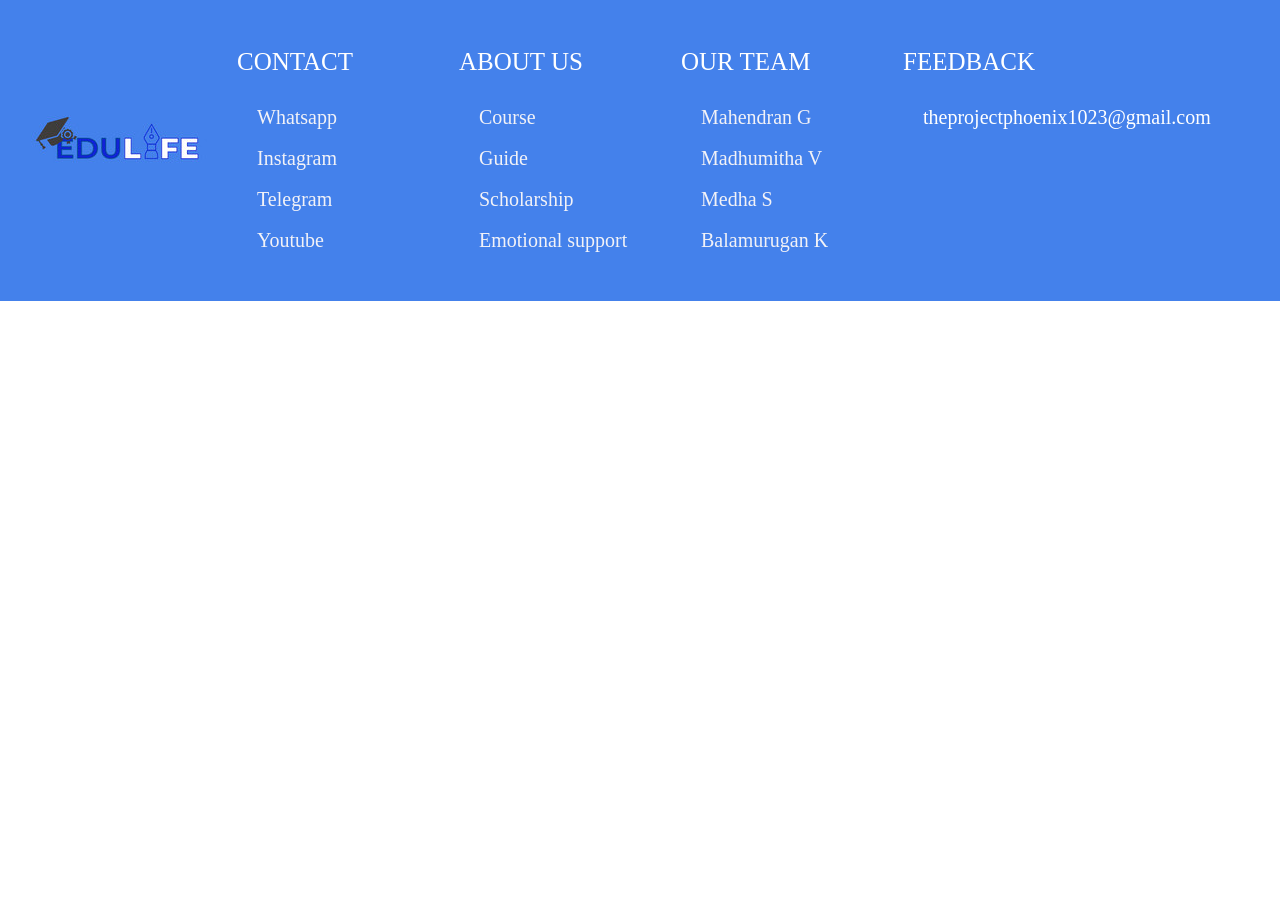
<file: footer/footer.html>
<!DOCTYPE html>
<html lang="en">
<head>
    <meta charset="UTF-8">
    <meta name="viewport" content="width=device-width, initial-scale=1.0">
    <title> edulife footer</title>
    <link rel="stylesheet" href="footer.css">
</head>
<body>
    <footer class="footer">
        <div class="container row">
            <div class="footer-col">
                <div class="photo">
                   <img src="Logo.png">
                </div>
            </div>
            <div class="footer-col">
                <h4>CONTACT</h4>
                <ul>
                    <li><a href="https://chat.whatsapp.com/Cvc8zGTfW5YI9XwRuxyI4Q">Whatsapp</a></li><br>
                    <li><a href="https://www.instagram.com/the.projectphoenix1023?igsh=MWpjZDA2NmJ2Ymp5">Instagram</a></li><br>
                    <li><a href="https://t.me/+TZzPWW2cCWYzMzE1">Telegram</a></li><br>
                    <li><a href="https://youtube.com/@bitsnbytes-u1023b?si=btpBKI27IfRyM5an">Youtube</a></li><br>
                </ul>
            </div>
            <div class="footer-col">
                <h4>ABOUT US</h4>
                <ul>
                    <li><a href="/course/course.html">Course</a></li><br>
                    <li><a href="/guide/guide.html">Guide</a></li><br>
                    <li><a href="/scholarship/Scholarship1.html">Scholarship</a></li><br>
                    <li><a href="/support/clock.html">Emotional support</a></li><br>
                </ul>
            </div>
            <div class="footer-col">
                <h4>OUR TEAM</h4>
                <ul>
                    <li><a href="mailto:mahiguna2004@gmail.com">Mahendran G</a></li><br>
                    <li><a href="mailto:madhujune2306@gmail.com">Madhumitha V</a></li><br>
                    <li><a href="mailto:medhaselvam@gmail.com">Medha S</a></li><br>
                    <li><a href="mailto:662005balamurugan@gmail.com">Balamurugan K</a></li><br>
                </ul>
            </div>
            <div class="footer-last">
                <h4>FEEDBACK</h4>
                <a href="mailto:theprojectphoenix1023@gmail.com">theprojectphoenix1023@gmail.com</a><br>
            </div>
        </div>
    </footer>
</body>
</html>
</file>
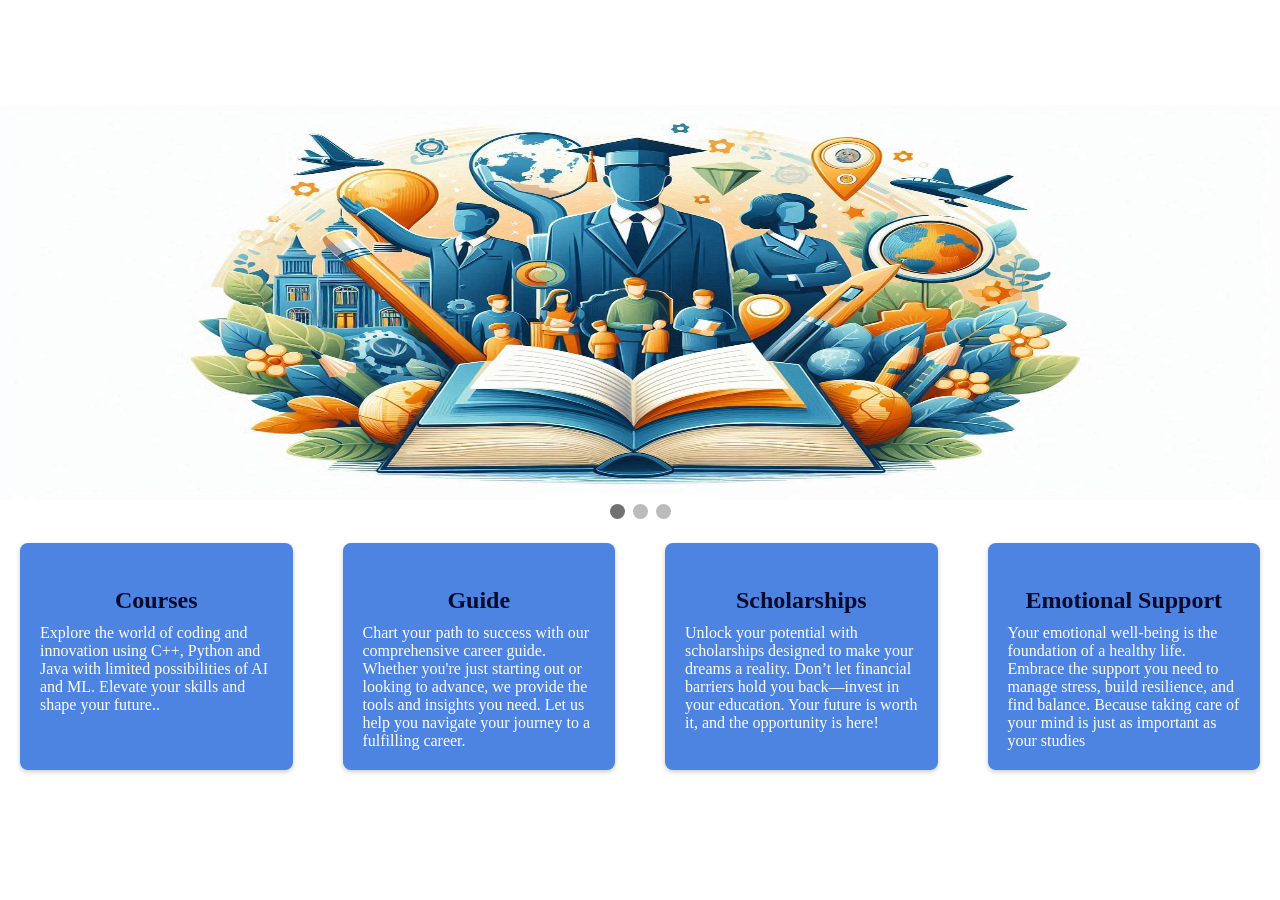
<file: Home/slide.html>
<!DOCTYPE html>
<html lang="en">
<head>
    <meta charset="UTF-8">
    <meta name="viewport" content="width=device-width, initial-scale=1.0">
    <title>Document</title>
    <link rel="stylesheet" href="slide.css">
    <link rel="stylesheet" href="body.css">
</head>
<body>
    <div class="slide-container">
        <div class="mySlides fade">
          <img src="06.png">
        </div>
        <div class="mySlides fade">
          <img src="23.jpg">
        </div>
        <div class="mySlides fade">
          <img src="10.jpg">
        </div>
      </div>
      <div style="text-align:center">
          <span class="dot"></span> 
          <span class="dot"></span> 
          <span class="dot"></span> 
      </div>
      <div class="container">
        <div class="text-box" onclick="navigateTo('course.html')">
            <h3>Courses</h3>
            <p>Explore the world of coding and innovation using C++, Python and Java with limited possibilities of AI and ML. Elevate your skills and shape your future..</p>
        </div>
        <div class="text-box" onclick="navigateTo('guide.html')">
            <h3>Guide</h3>
            <p>Chart your path to success with our comprehensive career guide. Whether you're just starting out or looking to advance, we provide the tools and insights you need. Let us help you navigate your journey to a fulfilling career.</p>
        </div>
        <div class="text-box" onclick="navigateTo('scholarship.html')">
            <h3>Scholarships</h3>
            <p>Unlock your potential with scholarships designed to make your dreams a reality. Don’t let financial barriers hold you back—invest in your education. Your future is worth it, and the opportunity is here!</p>
        </div>
        <div class="text-box" onclick="navigateTo('clock.html')">
            <h3>Emotional Support</h3>
            <p>Your emotional well-being is the foundation of a healthy life. Embrace the support you need to manage stress, build resilience, and find balance. Because taking care of your mind is just as important as your studies</p>
        </div>
    </div>
</body>
<script>
  let slideIndex = 0;
  showSlides();
  
  function showSlides() {
    let i;
    let slides = document.getElementsByClassName("mySlides");
    let dots = document.getElementsByClassName("dot");
    for (i = 0; i < slides.length; i++) {
      slides[i].style.display = "none";  
    }
    slideIndex++;
    if (slideIndex > slides.length) {slideIndex = 1}    
    for (i = 0; i < dots.length; i++) {
      dots[i].className = dots[i].className.replace(" active", "");
    }
    slides[slideIndex-1].style.display = "block";  
    dots[slideIndex-1].className += " active";
    setTimeout(showSlides, 2000); // Change image every 2 seconds
  }
  function navigateTo(page) {
    window.location.href = page;
}

  </script>
</html>
</file>
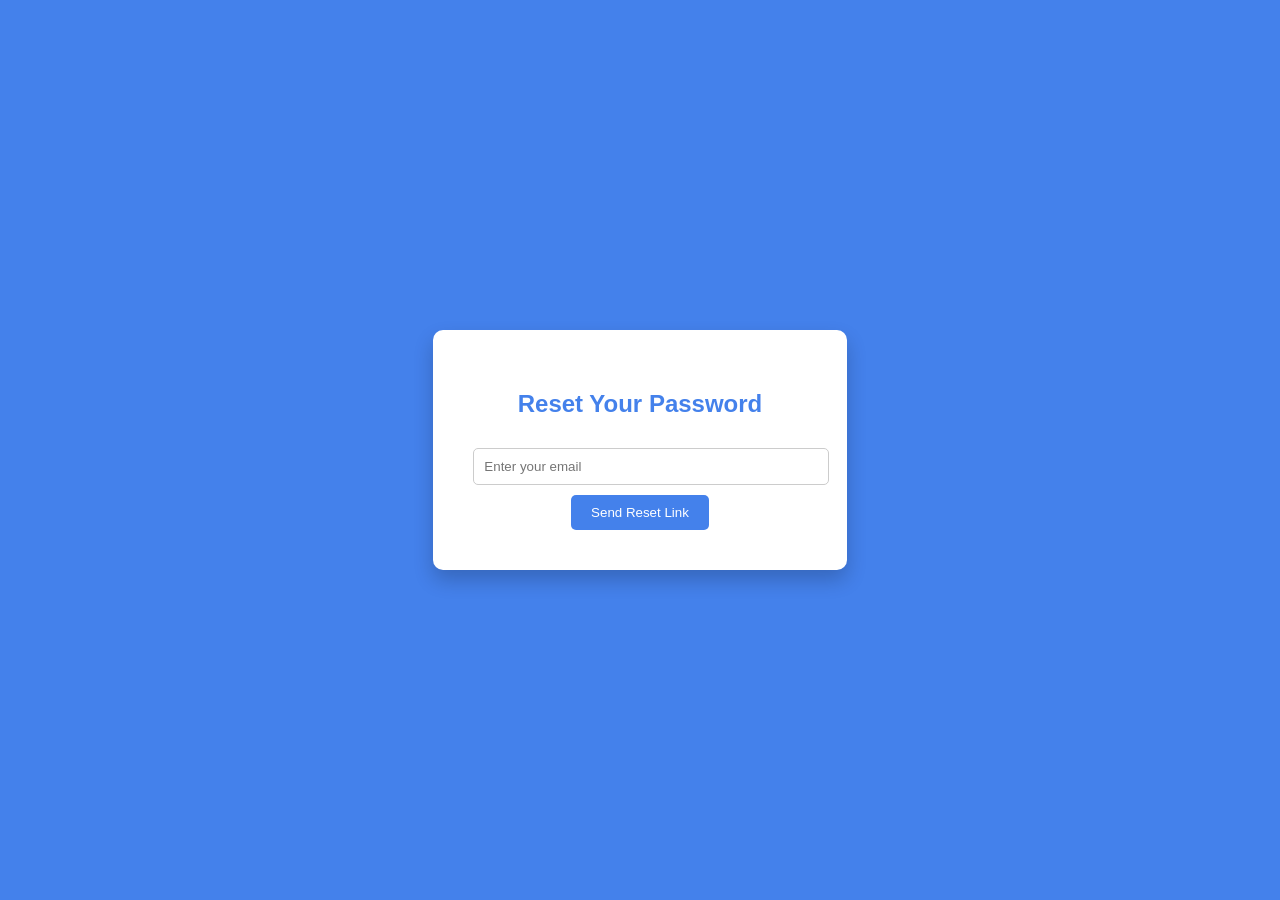
<file: login/forgetpass.html>
<!DOCTYPE html>
<html lang="en">
  <head>
    <meta charset="UTF-8">
    <meta name="viewport" content="width=device-width, initial-scale=1.0">
    <title>Forgot Password edulife</title>
    <style>
      body {
        display: flex;
        justify-content: center;
        align-items: center;
        height: 100vh;
        margin: 0;
        font-family: "Poppins", sans-serif;
        background: #4481eb;
        color: white;
      }
      .container {
        background: white;
        color: #4481eb;
        padding: 40px;
        border-radius: 10px;
        box-shadow: 0 10px 20px rgba(0, 0, 0, 0.2);
        text-align: center;
      }
      h2 {
        margin-bottom: 20px;
      }
      input[type="email"] {
        width: 100%;
        padding: 10px;
        margin: 10px 0;
        border-radius: 5px;
        border: 1px solid #ccc;
      }
      .btn {
        background: #4481eb;
        color: white;
        padding: 10px 20px;
        border: none;
        border-radius: 5px;
        cursor: pointer;
        transition: 0.3s;
      }
      .btn:hover {
        background: #4d84e2;
      }
      .message {
        margin-top: 20px;
        display: none;
      }
      .login-link {
        color: #000000;
        text-decoration: none;
        margin-top: 10px;
        display: block;
      }
      .login-link:hover {
        text-decoration: underline;
      }
      /* Creative effect for container appearance */
      .container {
        animation: slideDown 1s ease-out;
      }
      @keyframes slideDown {
        0% {
          transform: translateY(-50px);
          opacity: 0;
        }
        100% {
          transform: translateY(0);
          opacity: 1;
        }
      }
    </style>
  </head>
  <body>
    <div class="container">
      <h2>Reset Your Password</h2>
      <form id="forgotPassForm">
        <input type="email" id="email" placeholder="Enter your email" required>
        <button type="submit" class="btn">Send Reset Link</button>
      </form>
      <div class="message">
        <p>Password reset link has been sent to your email!</p>
        <a href="login.html" class="login-link">Remember password? Login</a>
      </div>
    </div>
    <script>
      document.getElementById("forgotPassForm").addEventListener("submit", function(event) {
        event.preventDefault();
        // Simulate email sending
        setTimeout(function() {
          document.querySelector(".message").style.display = "block";
        }, 500);
      });
    </script>
  </body>
</html>
</file>
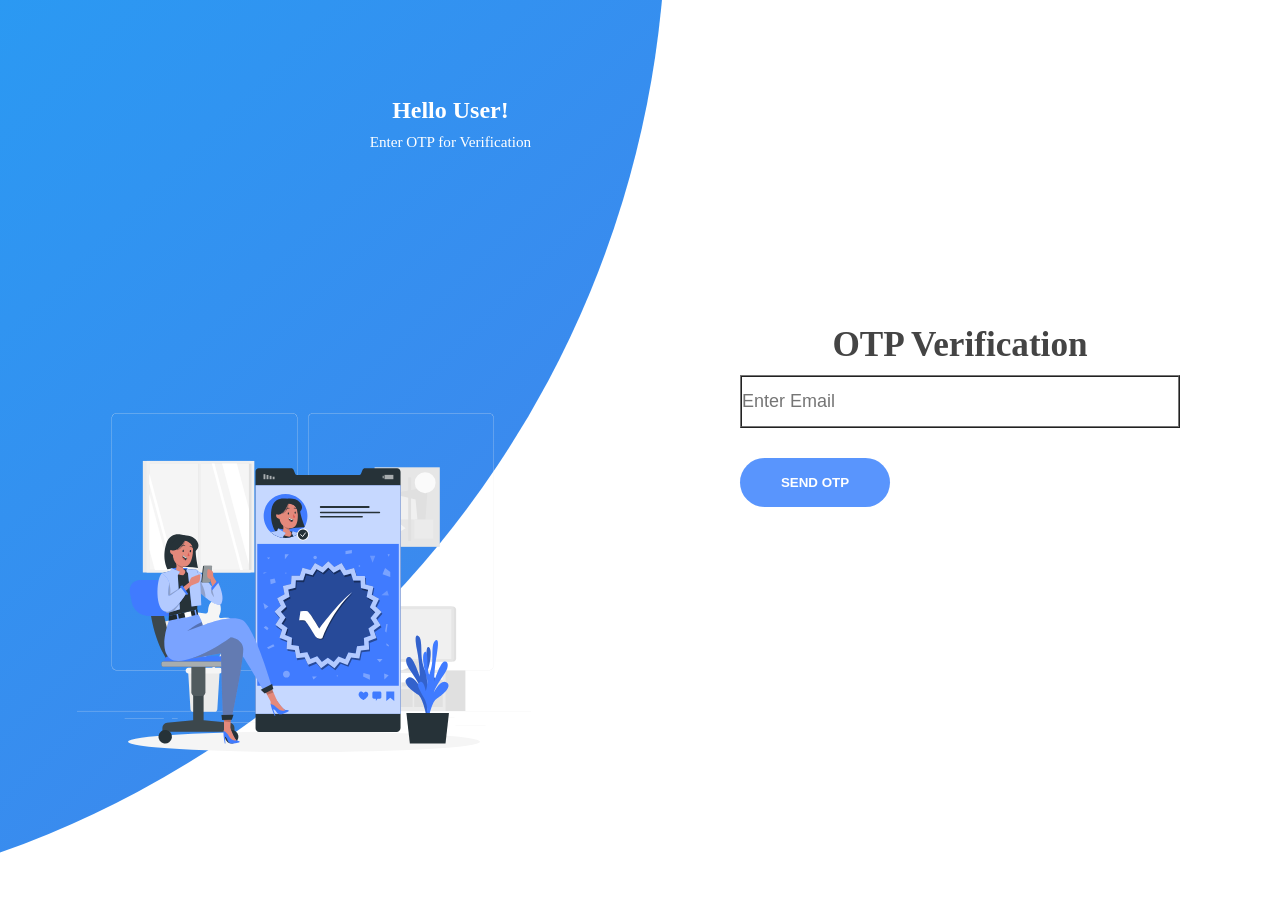
<file: login/otp.html>
<!DOCTYPE html>
<html lang="en">
  <head>
    <meta charset="UTF-8" />
    <meta name="viewport" content="width=device-width, initial-scale=1.0" />
    <title>OTP Verification - Edulife</title>
    <link rel="stylesheet" href="/login/otp.css" />
    <script src="https://smtpjs.com/v3/smtp.js"></script>
  </head>
  <body>
    <div class="container">
      <div class="forms-container">
        <div class="signin-signup">
          <form
            id="signInForm"
            class="sign-in-form"
            onsubmit="event.preventDefault();"
          >
            <h2 class="title">OTP Verification</h2>
            <div class="form">
              <!-- Email Input Field -->
              <input
                type="email"
                id="email"
                placeholder="Enter Email"
                style="
                  font-size: large;
                  font-family: 'Gill Sans', 'Gill Sans MT', Calibri,
                    'Trebuchet MS', sans-serif;
                  border-style: ridge;
                "
                required
              />

              <!-- OTP Verification Section (Initially hidden) -->
              <div class="otpverify" style="display: none">
                <input
                  type="text"
                  id="otp_inp"
                  placeholder="Enter the OTP"
                  style="
                    font-size: large;
                    font-family: 'Gill Sans', 'Gill Sans MT', Calibri,
                      'Trebuchet MS', sans-serif;
                    border-style: ridge;
                  "
                  required
                />
                <button type="button" class="btn" id="verify-btn">
                  Verify OTP
                </button>
              </div>

              <!-- Send OTP Button -->
              <button
                type="button"
                class="btn"
                id="send-otp-btn"
                style="margin-top: 10px"
              >
                Send OTP
              </button>
            </div>
          </form>
        </div>
      </div>
      <div class="panels-container">
        <div class="panel left-panel">
          <div class="content">
            <h3>Hello User!</h3>
            <p>Enter OTP for Verification</p>
          </div>
          <img
            src="/login/otp.svg"
            class="image"
            alt="OTP Illustration"
            style="margin-top: 100px; margin-left: 500px"
          />
        </div>
      </div>
    </div>
    <!-- Link to the JavaScript file -->
    <script src="/login/otp.js"></script>
  </body>
</html>
</file>
<file: footer/footer.css>
body{
    margin: 0;
      }
      .footer{
          margin: 0px;
          background: #4481eb;
      }
      .row{
          display: flex;
          flex-wrap: wrap;
        }
      .footer-col{
            width: 15%;
            padding: 15px 15px;
      }
      .footer-col .photo img{
         padding-top: 20px;
         align-items: center;
         justify-content: center;
      }
      .footer-col ul{
        list-style-type: none;
        padding-left: 20px;
      }
      .footer-col h4{
          font-size: 25px;
          color: #ffffff;
          text-transform: capitalize;
          margin-bottom: 30px;
          font-weight: 500;
          position: relative;
      }
      .footer-last{
        width: 15%;
        padding: 15px 15px;
    }
      .footer-last h4{
        font-size: 25px;
        color: #ffffff;
        text-transform: capitalize;
        margin-bottom: 30px;
        font-weight: 500;
        position: relative;
    }
      .footer-col ul li a {
          font-size: 20px;
          font-weight: 300;
          color: #f2f2f7;
          text-decoration: none;
      }
      .footer-last a{
        font-size: 20px;
        padding-left: 20px;
        color: #ffffff;
        text-decoration: none;
      }
      .footer-col ul li a:hover{
          color: #230ee2;
          padding-left: 0px;
      }
      .footer-last a:hover{
        color: #230ee2;
        padding-left: 0px;
    }
     
      @media(max-width: 767px){
          .footer-col{
              width: 50%;
              margin-bottom: 30px;
          }
      }
      @media(max-width: 574px){
          .footer-col{
              width: 100%;
          }
      }
</file>
<file: Home/slide.css>
* {
    box-sizing:border-box
  }
  body{
    margin: 0;
  }
  /* Slideshow container */
  .slide-container {
    position: relative;
  }
  .slide-container .mySlides img{
    height:500px;
    width: 100%;
    padding-top: 105px;
  }
  /* Hide the images by default */
  .dot {
      height: 15px;
      width: 15px;
      margin: 0 2px;
      background-color: #bbb;
      border-radius: 50%;
      display: inline-block;
      transition: background-color 0.6s ease;
    }
    .active, .dot:hover {
      background-color: #717171;
    }
    .fade {
      animation-name: fade;
      animation-duration: 4s;
    }
</file>
<file: Home/body.css>
.topview {
    display: flex;
    justify-content: center;
    align-items: center;
    flex-wrap: wrap;
    gap: 100px 50px;
    padding: 100px 50px;
  }
  
  .view {
    flex: 33.33%;
    padding: 100px;
    color: white;
  }
  .view a {
    text-decoration: none;
    text-transform: uppercase;
    font-size: 25px;
    font-weight: 400;
  }
  .grp {
    background-color: #060a2b;
    size: 200px;
  }
  
  
  .container {
    display: grid;
    grid-template-columns: repeat(auto-fit, minmax(250px, 1fr));
    gap: 50px;
    width: 100%;
    max-width: 1550px;
    padding: 20px;
  }
  
  .text-box {
    background-color: #4d84e2;
    color: #060A2B;
    padding: 20px;
    border-radius: 8px;
    box-shadow: 0 2px 5px rgba(0, 0, 0, 0.2);
    text-align: center;
    transition: transform 0.3s ease;
    cursor: pointer;
  }
  
  .text-box:hover {
    transform: scale(1.05);
  }
  
  .text-box h3 {
    margin-bottom: 10px;
    font-size: 24px;
  }
  
  .text-box p {
    margin: 0;
    font-size: 16px;
    text-align: left;
    color: white;
  }
</file>
<file: login/otp.css>
* {
    padding: 0;
    margin: 0;
    box-sizing: border-box;
  }
  body{
    text-align: center;
    display: flex;
    align-items: center;
    justify-content: center;
    margin: 0;
    padding: 0;
    height: 100vh;
  }
  
  .container {
    position: relative;
    width: 100%;
    min-height: 100vh;
    background-color: #ffffff;
    overflow: hidden;
  }
  
  .container:before {
    content: "";
    position: absolute;
    width: 2000px;
    height: 2000px;
    border-radius: 50%;
    background: linear-gradient(-45deg, #4481eb, #04befe);
    top: -10%;
    right: 48%;
    transform: translateY(-50%);
    z-index: 6;
    transition: 1.8s ease-in-out;
  }
  .forms-container {
    position: absolute;
    width: 100%;
    height: 100%;
    top: 0;
    left: 0;
  }
  
  .signin-signup {
    position: absolute;
    top: 50%;
    left: 75%;
    transform: translate(-50%, -50%);
    width: 50%;
    display: grid;
    grid-template-columns: 1fr;
    z-index: 5;
    transition: 1s 0.7s ease-in-out;
  }
  form {
    display: flex;
    align-items: center;
    justify-content: center;
    flex-direction: column;
    padding: 0 5rem;
    overflow: hidden;
    grid-column: 1/2;
    grid-row: 1/2;
    transition: 0.2s 0.7s ease-in-out;
  }
  
  form.sign-in-form {
    z-index: 2;
  }
  
  form.sign-up-form {
    z-index: 1;
    opacity: 0;
  }
  .title {
    font-size: 2.2rem;
    color: #444;
    margin-bottom: 10px;
  }
  
  .btn {
    width: 150px;
    height: 49px;
    border: none;
    outline: none;
    border-radius: 49px;
    cursor: pointer;
    background-color: #5995fd;
    color: #fff;
    text-transform: uppercase;
    font-weight: 600;
    margin: 10px 0;
    transition: 0.5s;
  }
  .btn:hover {
    background-color: #4d84e2;
  }
  
  .panels-container {
    position: absolute;
    width: 100%;
    height: 100%;
    top: 0;
    left: 0;
    display: grid;
    grid-template-columns: repeat(2, 1fr);
  }
  
  .panel {
    display: flex;
    flex-direction: column;
    align-items: flex-end;
    justify-content: space-around;
    text-align: center;
    z-index: 7;
  }
  .left-panel {
    pointer-events: all;
    padding: 3rem 17% 2rem 12%;
  }
  
  .panel .content {
    color: #fff;
    transition: 0.9s 0.6s ease-in-out;
  }
  
  .panel h3 {
    font-weight: 600;
    line-height: 1;
    font-size: 1.5rem;
  }
  
  .panel p {
    font-size: 0.95rem;
    padding: 0.7rem 0;
  }
  
  .btn.transparent {
    margin: 0;
    background: none;
    border: 2px solid #fff;
    width: 130px;
    height: 41px;
    font-weight: 600;
    font-size: 0.8rem;
  }
  .image {
    width: 100%;
    transition: 1.1s 0.5s ease-in-out;
  }
  
  .otpverify{
    width: 100%;
    display: flex;
    gap: 20px;
    height: 50px;
  }
  .form{
    width: 500px;
    height: 200px;
    background-color: #ffffff;
    padding: 0 30px;
    display: grid;
    gap: 20px;
    padding-bottom: 30px;
    
  }
  .input{
    width: 100%;
    padding: 10px;
  }
  /*ANIMATION*/
  
  .container.sign-up-mode:before {
    transform: translate(100%, -50%);
    right: 52%;
  }
  
  .container.sign-up-mode .left-panel .image,
  .container.sign-up-mode .left-panel .content {
    transform: translateX(-800px);
  }
  
  
  .container.sign-up-mode .left-panel {
    pointer-events: none;
  }
  
  
  .container.sign-up-mode .signin-signup {
    left: 25%;
  }
  
  .container.sign-up-mode form.sign-in-form {
    z-index: 1;
    opacity: 0;
  }
  
  .container.sign-up-mode form.sign-up-form {
    z-index: 2;
    opacity: 1;
  }
  
  @media (max-width: 870px) {
    .container {
      min-height: 800px;
      height: 100vh;
    }
  
    .container:before {
      width: 1500px;
      height: 1500px;
      left: 30%;
      bottom: 68%;
      transform: translateX(-50%);
      right: initial;
      top: initial;
      transition: 2s ease-in-out;
    }
  
    .signin-signup {
      width: 100%;
      left: 50%;
      top: 95%;
      transform: translate(-50%, -100%);
      transition: 1s 0.8s ease-in-out;
    }
  
    .panels-container {
      z-index: 10;
      grid-template-columns: 1fr;
      grid-template-rows: 1fr 2fr 1fr;
    }
  
    .panel {
      flex-direction: row;
      justify-content: space-around;
      align-items: center;
      padding: 2.5rem 8%;
    }
  
    .panel .content {
      padding-right: 15%;
      transition: 0.9s 0.8s ease-in-out;
    }
  
    .panel h3 {
      font-size: 1.2rem;
    }
  
    .panel p {
      font-size: 0.7rem;
      padding: 0.5rem 0;
    }
  
    .btn.transparent {
      width: 110px;
      height: 35px;
      font-size: 0.7rem;
    }
    .image {
      width: 200px;
      transition: 0.9s 0.6s ease-in-out;
    }
  
    .left-panel {
      grid-row: 1/2;
    }
  
    
  
    .container.sign-up-mode:before {
      transform: translate(-50%, 100%);
      bottom: 32%;
      right: initial;
    }
  
    .container.sign-up-mode .left-panel .image,
    .container.sign-up-mode .left-panel .content {
      transform: translateY(-300px);
    }
  
    .container.sign-up-mode .signin-signup {
      top: 5%;
      transform: translate(-50%, 0);
      left: 50%;
    }
  }
  
  @media (max-width: 570px) {
    form {
      padding: 0 1.5rem;
    }
  
    .image {
      display: none;
    }
  
    .panel .content {
      padding: 0.5rem 1rem;
    }
  
    .container:before {
      bottom: 72%;
      left: 50%;
    }
  
    .container.sign-up-mode:before {
      bottom: 28%;
      left: 50%;
    }
  }
</file>
